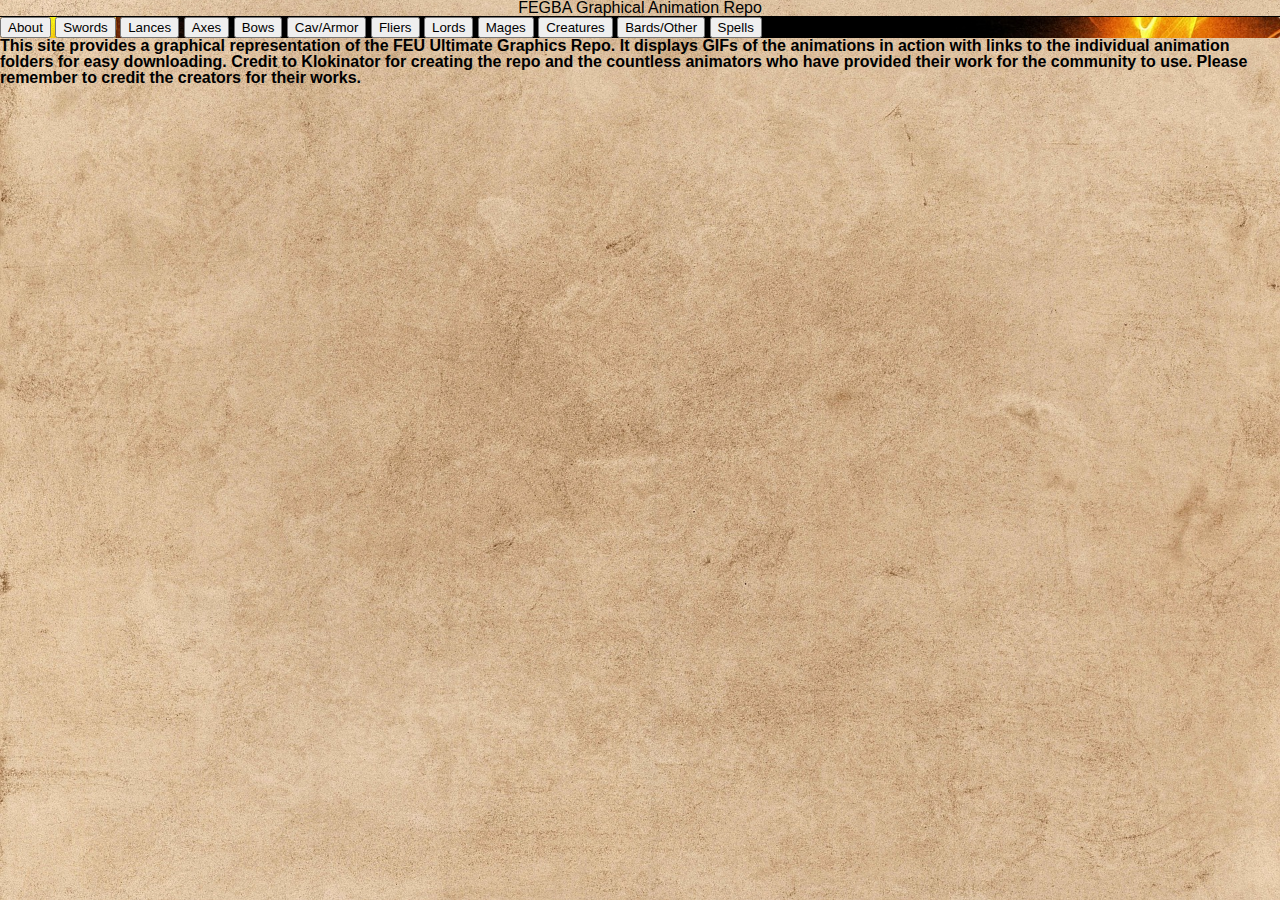
<file: index.html>
<!DOCTYPE html>
<html>

<head>
    <meta charset="utf-8" />
    <meta http-equiv="X-UA-Compatible" content="IE=edge">
    <title>FEGBA Graphical Animation Repo</title>
    <meta name="viewport" content="width=device-width, initial-scale=1">

    <!--Precautionary clear Default Styles-->
    <link rel="stylesheet" type="text/css" media="screen" href="feugit/assets/css/reset.css" />

    <!--Bootstrap Styles-->
    <link rel="stylesheet" href="https://stackpath.bootstrapcdn.com/bootstrap/4.1.1/css/bootstrap.min.css" integrity="sha384-WskhaSGFgHYWDcbwN70/dfYBj47jz9qbsMId/iRN3ewGhXQFZCSftd1LZCfmhktB"
        crossorigin="anonymous">

    <!--Custom Styles-->
    <link rel="stylesheet" type="text/css" media="screen" href="feugit/assets/css/main.css" />

</head>

<body>

    <!--Rest of body following NavBar-->
    <div class="container">

        <!--Row 1: Header-->
        <div class="row headerUnder">
            <h1 class="col-12 headerText">
                FEGBA Graphical Animation Repo
            </h1>
        </div>


        <!--Row 2-->
        <div class="row">
            <!--Side navbar-->
            <nav class="nav flex-column col-lg-2 col-md-2 col-sm-3 mr-auto" id="sideBar">
                <button type="button" class="nav-link btn btn-secondary ml-2 my-1" id="about">About</button>
                <button type="button" class="nav-link btn btn-secondary ml-2 my-1" id="swords">Swords</button>
                <button type="button" class="nav-link btn btn-secondary ml-2 my-1" id="lances">Lances</button>
                <button type="button" class="nav-link btn btn-secondary ml-2 my-1" id="axes">Axes</button>
                <button type="button" class="nav-link btn btn-secondary ml-2 my-1" id="bows">Bows</button>
                <button type="button" class="nav-link btn btn-secondary ml-2 my-1" id="knights">Cav/Armor</button>
                <button type="button" class="nav-link btn btn-secondary ml-2 my-1" id="fliers">Fliers</button>
                <button type="button" class="nav-link btn btn-secondary ml-2 my-1" id="lords">Lords</button>
                <button type="button" class="nav-link btn btn-secondary ml-2 my-1" id="mages">Mages</button>
                <button type="button" class="nav-link btn btn-secondary ml-2 my-1" id="monsters">Creatures</button>
                <button type="button" class="nav-link btn btn-secondary ml-2 my-1" id="dancer">Bards/Other</button>
                <button type="button" class="nav-link btn btn-secondary ml-2 my-1" id="spells">Spells</button>
            </nav>

            <!--empty div for spacing-->
            <!-- <div class="col-lg-1 col-md-1 hidden-lg-down">

            </div> -->

            <!--Mainbody unused atm-->
            <div class="col-lg-9 col-md-9 col-sm-9" id="mainBody">

                <!--Body Row 2: About Placeholder-->
                <div class="row">
                    <div class="col-12" id="aboutFill">
                        This site provides a graphical representation of the FEU Ultimate Graphics Repo. It displays GIFs of the animations in action
                        with links to the individual animation folders for easy downloading. Credit to Klokinator for creating
                        the repo and the countless animators who have provided their work for the community to use. Please
                        remember to credit the creators for their works.
                    </div>
                </div>

                <!--Body Row 3: Sword Placeholder-->
                <div class="row">
                    <div class="col-12 category" id="swordFill">
                        <!--Filled with Javascript on click-->
                    </div>
                </div>

                <!--Body Row 4: Lance Placeholder-->
                <div class="row">
                    <div class="col-12 category" id="lanceFill">
                        <!--Filled with Javascript on click-->
                    </div>
                </div>

                <!--Body Row 5: Axe Placeholder-->
                <div class="row">
                    <div class="col-12 category" id="axeFill">
                        <!--Filled with Javascript on click-->
                    </div>
                </div>

                <!--Body Row 6: Bow Placeholder-->
                <div class="row">
                    <div class="col-12 category" id="bowFill">
                        <!--Filled with Javascript on click-->
                    </div>
                </div>

                <!--Body Row 7: Knight Placeholder-->
                <div class="row">
                    <div class="col-12 category" id="knightFill">
                        <!--Filled with Javascript on click-->
                    </div>

                </div>

                <!--Body Row 8: Flier Placeholder-->
                <div class="row">
                    <div class="col-12 category" id="flierFill">
                        <!--Filled with Javascript on click-->
                    </div>
                </div>

                <!--Body Row 9: Lord Placeholder-->
                <div class="row">
                    <div class="col-12 category" id="lordFill">
                        <!--Filled with Javascript on click-->
                    </div>
                </div>

                <!--Body Row 10: Magic Placeholder-->
                <div class="row">
                    <div class="col-12 category" id="magicFill">
                        <!--Filled with Javascript on click-->
                    </div>

                </div>

                <!--Body Row 11: Monster Placeholder-->
                <div class="row">
                    <div class="col-12 category" id="monsterFill">
                        <!--Filled with Javascript on click-->
                    </div>
                </div>

                <!--Body Row 12: Dancer Placeholder-->
                <div class="row">
                    <div class="col-12 category" id="dancerFill">
                        <!--Filled with Javascript on click-->
                    </div>
                </div>

                <!--Body Row 13: Spell Placeholder-->
                <div class="row">
                    <div class="col-12 category" id="spellFill">
                        <!--Filled with Javascript on click-->
                    </div>

                </div>

            </div>
        </div>
    </div>

    <!--Bootstrap Scripts-->
    <script src="https://code.jquery.com/jquery-3.3.1.slim.min.js" integrity="sha384-q8i/X+965DzO0rT7abK41JStQIAqVgRVzpbzo5smXKp4YfRvH+8abtTE1Pi6jizo"
        crossorigin="anonymous"></script>
    <script src="https://cdnjs.cloudflare.com/ajax/libs/popper.js/1.14.3/umd/popper.min.js" integrity="sha384-ZMP7rVo3mIykV+2+9J3UJ46jBk0WLaUAdn689aCwoqbBJiSnjAK/l8WvCWPIPm49"
        crossorigin="anonymous"></script>
    <script src="https://stackpath.bootstrapcdn.com/bootstrap/4.1.1/js/bootstrap.min.js" integrity="sha384-smHYKdLADwkXOn1EmN1qk/HfnUcbVRZyYmZ4qpPea6sjB/pTJ0euyQp0Mk8ck+5T"
        crossorigin="anonymous"></script>

    <!--Custom Script-->
    <script src="feugit/assets/javascript/main.js"></script>
</body>

</html>
</file>
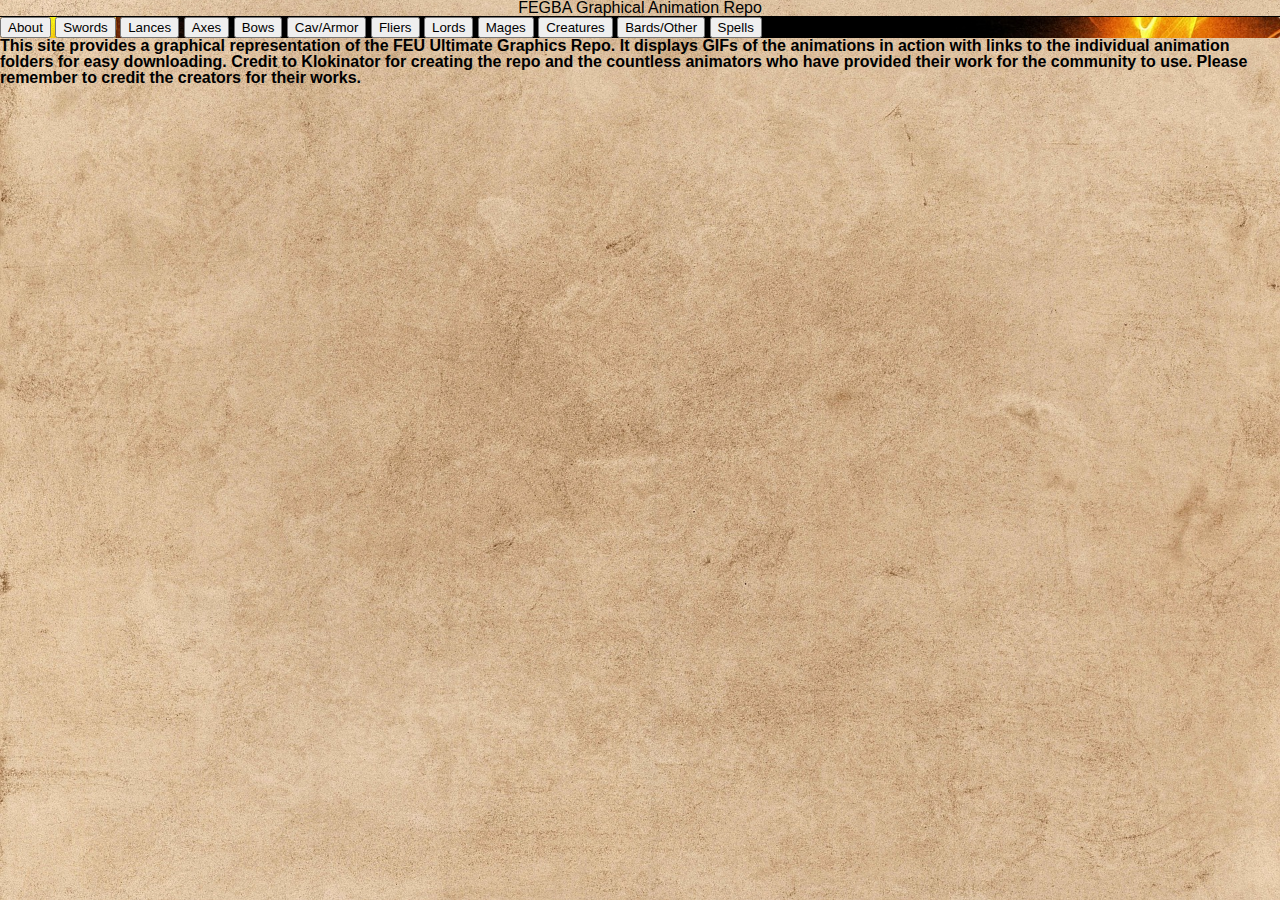
<file: feugit/index.html>
<!DOCTYPE html>
<html>

<head>
    <meta charset="utf-8" />
    <meta http-equiv="X-UA-Compatible" content="IE=edge">
    <title>FEGBA Graphical Animation Repo</title>
    <meta name="viewport" content="width=device-width, initial-scale=1">

    <!--Precautionary clear Default Styles-->
    <link rel="stylesheet" type="text/css" media="screen" href="assets/css/reset.css" />

    <!--Bootstrap Styles-->
    <link rel="stylesheet" href="https://stackpath.bootstrapcdn.com/bootstrap/4.1.1/css/bootstrap.min.css" integrity="sha384-WskhaSGFgHYWDcbwN70/dfYBj47jz9qbsMId/iRN3ewGhXQFZCSftd1LZCfmhktB"
        crossorigin="anonymous">

    <!--Custom Scripts/Styles-->
    <link rel="stylesheet" type="text/css" media="screen" href="assets/css/main.css" />

</head>

<body>

    <!--Rest of body following NavBar-->
    <div class="container">

        <!--Row 1: Header-->
        <div class="row headerUnder">
            <h1 class="col-12 headerText">
                FEGBA Graphical Animation Repo
            </h1>
        </div>


        <!--Row 2-->
        <div class="row">
            <!--Side navbar-->
            <nav class="nav flex-column col-lg-2 col-md-2 col-sm-3 mr-auto" id="sideBar">
                <button type="button" class="nav-link btn btn-secondary ml-2 my-1" id="about">About</button>
                <button type="button" class="nav-link btn btn-secondary ml-2 my-1" id="swords">Swords</button>
                <button type="button" class="nav-link btn btn-secondary ml-2 my-1" id="lances">Lances</button>
                <button type="button" class="nav-link btn btn-secondary ml-2 my-1" id="axes">Axes</button>
                <button type="button" class="nav-link btn btn-secondary ml-2 my-1" id="bows">Bows</button>
                <button type="button" class="nav-link btn btn-secondary ml-2 my-1" id="knights">Cav/Armor</button>
                <button type="button" class="nav-link btn btn-secondary ml-2 my-1" id="fliers">Fliers</button>
                <button type="button" class="nav-link btn btn-secondary ml-2 my-1" id="lords">Lords</button>
                <button type="button" class="nav-link btn btn-secondary ml-2 my-1" id="mages">Mages</button>
                <button type="button" class="nav-link btn btn-secondary ml-2 my-1" id="monsters">Creatures</button>
                <button type="button" class="nav-link btn btn-secondary ml-2 my-1" id="dancer">Bards/Other</button>
                <button type="button" class="nav-link btn btn-secondary ml-2 my-1" id="spells">Spells</button>
            </nav>

            <!--empty div for spacing-->
            <!-- <div class="col-lg-1 col-md-1 hidden-lg-down">

            </div> -->

            <!--Mainbody unused atm-->
            <div class="col-lg-9 col-md-9 col-sm-9" id="mainBody">

                <!--Body Row 2: About Placeholder-->
                <div class="row">
                    <div class="col-12" id="aboutFill">
                        This site provides a graphical representation of the FEU Ultimate Graphics Repo. It displays GIFs of the animations in action
                        with links to the individual animation folders for easy downloading. Credit to Klokinator for creating
                        the repo and the countless animators who have provided their work for the community to use. Please
                        remember to credit the creators for their works.
                    </div>
                </div>

                <!--Body Row 3: Sword Placeholder-->
                <div class="row">
                    <div class="col-12" id="swordFill">
                        <!--Filled with Javascript on click-->
                    </div>
                </div>

                <!--Body Row 4: Lance Placeholder-->
                <div class="row">
                    <div class="col-12" id="lanceFill">
                        <!--Filled with Javascript on click-->
                    </div>
                </div>

                <!--Body Row 5: Axe Placeholder-->
                <div class="row">
                    <div class="col-12" id="axeFill">
                        <!--Filled with Javascript on click-->
                    </div>
                </div>

                <!--Body Row 6: Bow Placeholder-->
                <div class="row">
                    <div class="col-12" id="bowFill">
                        <!--Filled with Javascript on click-->
                    </div>
                </div>

                <!--Body Row 7: Knight Placeholder-->
                <div class="row">
                    <div class="col-12" id="knightFill">
                        <!--Filled with Javascript on click-->
                    </div>

                </div>

                <!--Body Row 8: Flier Placeholder-->
                <div class="row">
                    <div class="col-12" id="flierFill">
                        <!--Filled with Javascript on click-->
                    </div>
                </div>

                <!--Body Row 9: Lord Placeholder-->
                <div class="row">
                    <div class="col-12" id="lordFill">
                        <!--Filled with Javascript on click-->
                    </div>
                </div>

                <!--Body Row 10: Magic Placeholder-->
                <div class="row">
                    <div class="col-12" id="MagicFill">
                        <!--Filled with Javascript on click-->
                    </div>

                </div>

                <!--Body Row 11: Monster Placeholder-->
                <div class="row">
                    <div class="col-12" id="monsterFill">
                        <!--Filled with Javascript on click-->
                    </div>
                </div>

                <!--Body Row 12: Dancer Placeholder-->
                <div class="row">
                    <div class="col-12" id="dancerFill">
                        <!--Filled with Javascript on click-->
                    </div>
                </div>

                <!--Body Row 13: Spell Placeholder-->
                <div class="row">
                    <div class="col-12" id="spellFill">
                        <!--Filled with Javascript on click-->
                    </div>

                </div>

            </div>
        </div>
    </div>

    <!--Bootstrap Scripts-->
    <script src="https://code.jquery.com/jquery-3.3.1.slim.min.js" integrity="sha384-q8i/X+965DzO0rT7abK41JStQIAqVgRVzpbzo5smXKp4YfRvH+8abtTE1Pi6jizo"
        crossorigin="anonymous"></script>
    <script src="https://cdnjs.cloudflare.com/ajax/libs/popper.js/1.14.3/umd/popper.min.js" integrity="sha384-ZMP7rVo3mIykV+2+9J3UJ46jBk0WLaUAdn689aCwoqbBJiSnjAK/l8WvCWPIPm49"
        crossorigin="anonymous"></script>
    <script src="https://stackpath.bootstrapcdn.com/bootstrap/4.1.1/js/bootstrap.min.js" integrity="sha384-smHYKdLADwkXOn1EmN1qk/HfnUcbVRZyYmZ4qpPea6sjB/pTJ0euyQp0Mk8ck+5T"
        crossorigin="anonymous"></script>

    <!--Custom Script-->
    <script src="assets/javascript/main.js"></script>
</body>

</html>
</file>
<file: feugit/assets/css/main.css>
body {
    font-family: Arial, Helvetica, sans-serif;
    background: url("../images/global/paperbg.jpg") fixed bottom right;
    background-size: cover;
    font-weight: 600;
}

a {
    color: black;
    font-weight: 200;
}

.centerText {
    text-align: center;
}

/* Sidebar Styles */
.nav {
    background: url("../images/global/firenav.jpg") fixed bottom right;
    background-size: cover;
    border-radius: 3px;
}

/* Header Styles */
.headerUnder {
    border-bottom: 1px solid black;
}

.headerText {
    text-align: center;
    font-weight: 400;
}

/* Body Styles */

.gif {
    max-width: 90%;
    height: auto;
}

.animName {
    font-size: small;
}

.imgIcon {
    max-height: 16px;
    width: auto;
    margin: -5px 2px 0px;
}

.authorText {
    font-weight: 100;
    font-size: xx-small;
}

.cardbg {
    background: radial-gradient(cadetblue 65%, darkslategray);
    margin-left: 11%;
    max-width: 78%;
    border-radius: 0 0 7px 7px;
    box-shadow: 0 4px 8px 0 rgba(0, 0, 0, 0.2), 0 6px 20px 0 rgba(0, 0, 0, 0.19);
}
</file>
